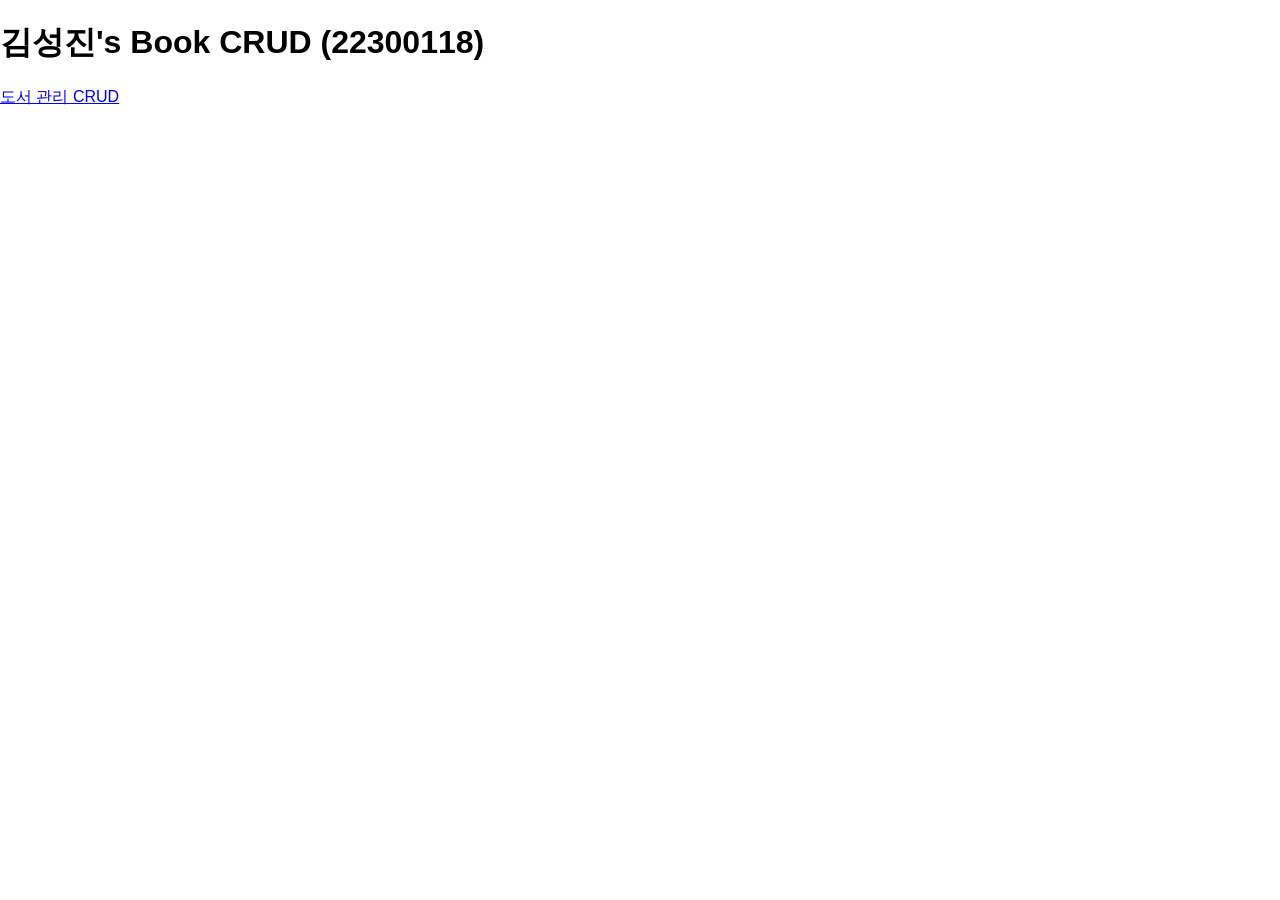
<file: index.html>
<!DOCTYPE html>
<html lang="en">
 
<head>
    <meta charset="UTF-8">
    <meta name="viewport" content="width=device-width, initial-scale=1.0">
    <title>Document</title>
    <link rel="stylesheet" href="style.css">
</head>
 
<body>
    <h1>김성진's Book CRUD (22300118)</h1>
    <a href="crud.html">도서 관리 CRUD</a>
</body>
 
</html>
</file>
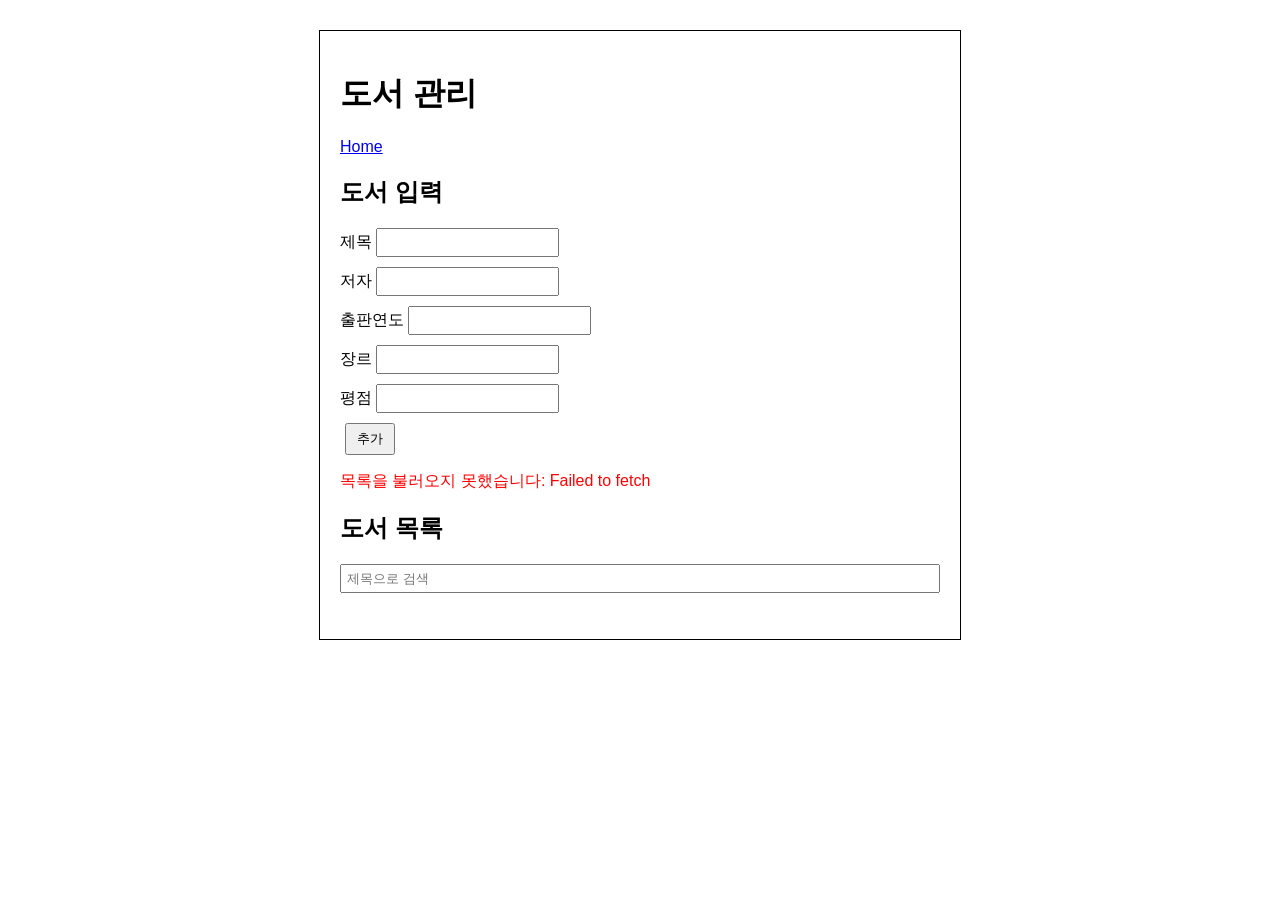
<file: crud.html>
<!DOCTYPE html>
<html lang="en">
<head>
    <meta charset="UTF-8">
    <meta name="viewport" content="width=device-width, initial-scale=1.0">
    <title>Document</title>
    <link rel="stylesheet" href="style.css">
</head>
<body>
    <div class="container">
        <h1>도서 관리</h1>
        <a href="index.html">Home</a>
        <h2>도서 입력</h2>
        <form id="bookForm">
            <label>제목 <input type="text" id="title"></label>
            <label>저자 <input type="text" id="author"></label>
            <label>출판연도 <input type="number" id="year"></label>
            <label>장르 <input type="text" id="genre"></label>
            <label>평점 <input type="number" id="rating"></label>
 
            <button type="submit" id="submitBtn">추가</button>
        </form>
        <p id="message"></p>
 
        <h2>도서 목록</h2>
        <input type="text" id="search" placeholder="제목으로 검색">
        <ul id="bookList"></ul>
    </div>
 
    <script src="app.js"></script>
</body>
</html>
</file>
<file: style.css>
body {
    font-family: sans-serif;
    margin: 0;
}
.container {
    width: 600px;
    margin: 30px auto;
    padding: 20px;
    border: 1px solid black;
}
label {
    display: block;
    margin-bottom: 10px;
}
input {
    padding: 5px;
}
button {
    padding: 5px 10px;
    margin-left: 5px;
    cursor: pointer;
}
#search {
    width: 100%;
    box-sizing: border-box;
    margin-bottom: 10px;
}
#bookList li {
    padding: 8px 0;
    border-bottom: 1px solid black;
}
#message {
    color: red;
}
</file>
